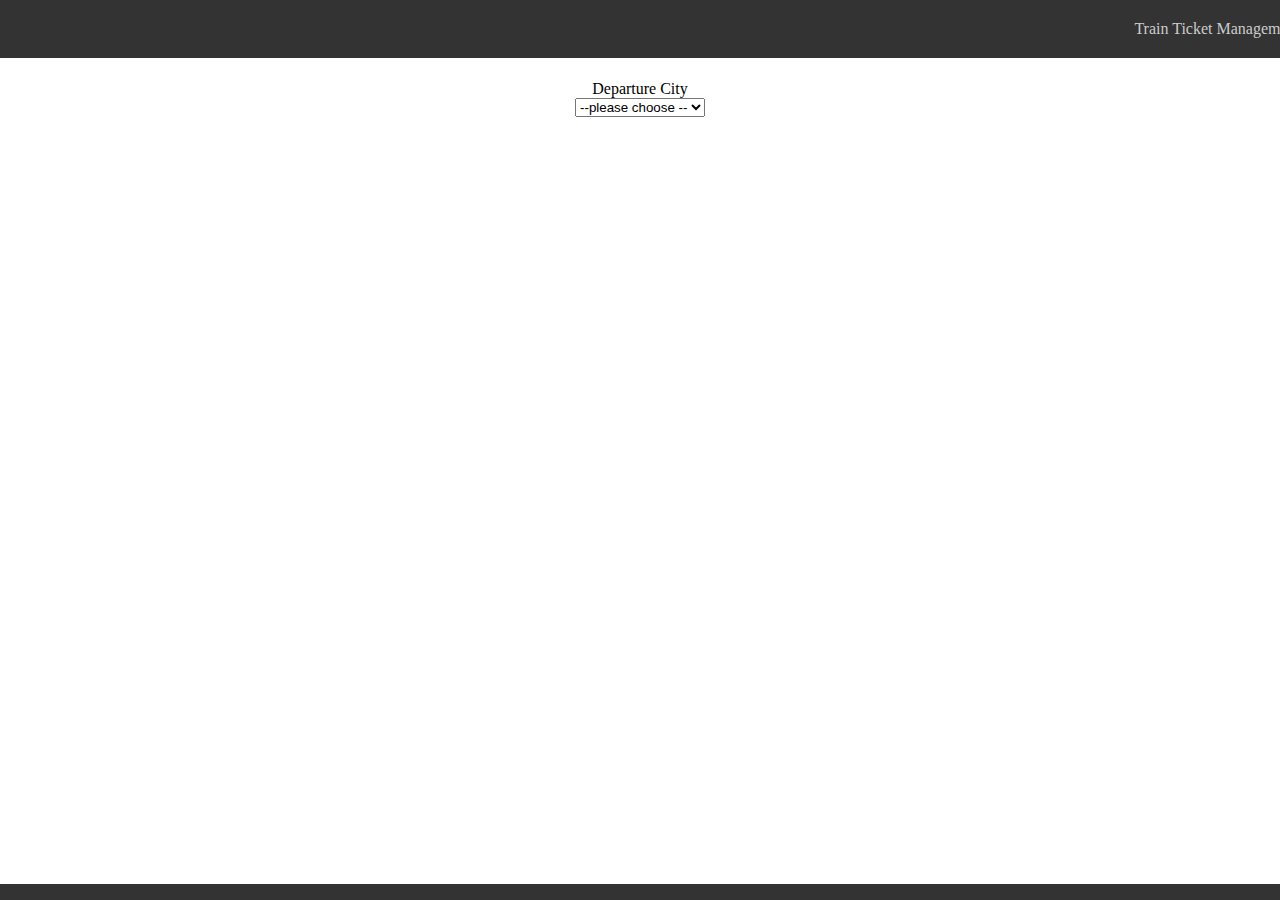
<file: src/main/resources/static/index.html>
<!DOCTYPE html>
<html>
<head>
    <meta charset="UTF-8">
    <title>Train Tickets</title>
    <link rel="stylesheet" href="css/style.css">
</head>

<body>
<div id="fixedheader">Train Ticket Management</div>
<h1>Page Heading</h1>
<div id="fixedfooter"></div>

<div class="citiesDropdown">
    <form id="form">
        <legend>Departure City</legend>
        <select id="selectCity" onchange="toggle(this)"></select>
    </form>
</div>

<!-- The Modal -->
<div id="buyTicketModal" class="CbuyTicketModal">

    <!-- Modal content -->
    <div class="CbuyTicketModal-content">
        <div class="modal-header-buyTicket">
            <span class="close_buyTicket-span">&times;</span>
        </div>
        <div id="Cmodal-title">
            <label id="modal-title"> This is some text </label>
        </div>
        <div class="modal-body-buyTicket">
            <form id = "buyTicketForm" class="form-horizontal" role="form">
                <div class="form-group">
                    <label class="col1-name-ticket-label"
                           for="input-name">Full Name</label>
                    <div class="col10">
                        <input type="text" required="required" class="ticket-input"
                               id="input-name" placeholder="Name" />
                    </div>
                </div>
                <div class="form-group">
                    <label class="col2-name-ticket-label"
                           for="col2-docnr">Document number</label>
                    <div class="col10">
                        <input type="text" required="required" class="ticket-input"
                               id="col2-docnr" pattern ="[0-9]*" placeholder="ex: 123456"/>
                    </div>
                </div>
                <div class="form-group">
                    <label class="col3-name-ticket-label"
                           for="input-email">Email</label>
                    <div class="col10">
                        <input type="email" class="ticket-input"
                               id="input-email" placeholder="Email"/>
                    </div>
                </div>
                <div class="form-group">
                    <div class="col-sm-offset-2 col-sm-10">
                        <button type="button" class="btn btn-default" onclick="payOnline(this.form)">Pay online</button>
                    </div>
                </div>
            </form>
        </div>
    </div>

</div>

<div id="pay-online" class="CpayOnline">

    <!-- Modal content -->
    <div class="CpayOnline-content">
        <div class="CpayOnline-close">
            <span class="close_payOnline-span">&times;</span>
        </div>
        <div id="Cmodal-payOnline-title">
            <label id="modal-payOnline-title"> This is some text </label>
        </div>
    </div>
</div>



<div class="trainTableDiv">
    <table id="trainTable" class="CtrainTable">
        <caption>Available trains for selected city</caption>
        <thead>
        <th>Train Name</th>
        <th>Departure City</th>
        <th>Arrival City</th>
        <th>Departure date</th>
        <th>Departure time</th>
        <th>Price</th>
        </thead>
    </table>
</div>


<script src='https://code.jquery.com/jquery-2.1.3.js'></script>
<script src="js/main.js"></script>
</body>
</html>
</file>
<file: src/main/resources/static/css/style.css>
div#fixedheader {
	position:fixed;
	text-align: right;
	top:0px;
	left:0px;
	width:100%;
	color:#CCC;
	background:#333;
	padding:20px;
}
div#fixedfooter {
	position: fixed;
	text-align: right;
	bottom:0px;
	left:0px;
	width:100%;
	color:#CCC;
	background:#333;
	padding:8px;
}
div.citiesDropdown
{
    display:block;
    text-align: center;
}
citiesDropdown
{
    display: inline-block;
    margin-left: auto;
    margin-right: auto;
    text-align: left;
}
.trainTableDiv {

    width: 561px ;
    margin-top: 100px;
    margin-left: auto ;
    margin-right: auto ;
    display: table;
    text-align: left;
    opacity: 0;
}

/* The Modal (background) */
.CbuyTicketModal {
    display: none; /* Hidden by default */
    position: fixed; /* Stay in place */
    z-index: 1; /* Sit on top */
    left: 0;
    top: 0;
    width: 100%; /* Full width */
    height: 100%; /* Full height */
    overflow: auto; /* Enable scroll if needed */
    background-color: rgb(0,0,0); /* Fallback color */
    background-color: rgba(0,0,0,0.4); /* Black w/ opacity */
}

/* Modal Content/Box */
.CbuyTicketModal-content {
    background-color: #fefefe;
    margin: 15% auto; /* 15% from the top and centered */
    padding: 20px;
    border: 1px solid #888;
    width: 80%; /* Could be more or less, depending on screen size */
}

/* The Close Button */
.close_buyTicket-span {
    color: #aaa;
    float: right;
    font-size: 28px;
    font-weight: bold;
}

.close_buyTicket-span:hover,
.close_buyTicket-span:focus {
    color: black;
    text-decoration: none;
    cursor: pointer;
}

.form-horizontal {
	margin-top:auto;
	text-align:left;
}
.form-group {
  width: 130px;
  margin-left: 10px;
  margin-right: auto;
  margin-top: 10px;
}

#Cmodal-title {
  width: 100%;
  margin-top: 15px;
  display: block;
  color: blue;
  text-align: left;
  font-size: 20px;
}
.modal-body-buyTicket {
     border-bottom: 6px solid blue;
     background-color: lightgrey;
     padding:0;
     width: 100% ;
     height: 300px;
     margin-right: auto ;
     margin-top: 10px;
     margin-bottom: auto;
}


/* The Modal (background) */
.CpayOnline {
    display: none; /* Hidden by default */
    position: fixed; /* Stay in place */
    z-index: 1; /* Sit on top */
    left: 0;
    top: 0;
    width: 100%; /* Full width */
    height: 100%; /* Full height */
    overflow: auto; /* Enable scroll if needed */
    background-color: rgb(0,0,0); /* Fallback color */
    background-color: rgba(0,0,0,0.4); /* Black w/ opacity */
}

/* Modal Content/Box */
.CpayOnline-content {
    background-color: #fefefe;
    margin: 15% auto; /* 15% from the top and centered */
    padding: 20px;
    border: 1px solid #888;
    width: 80%; /* Could be more or less, depending on screen size */
}

/* The Close Button */
.close_payOnline-span {
    color: #aaa;
    float: right;
    font-size: 28px;
    font-weight: bold;
}

.close_payOnline-span:hover,
.close_payOnline-span:focus {
    color: black;
    text-decoration: none;
    cursor: pointer;
}
</file>
